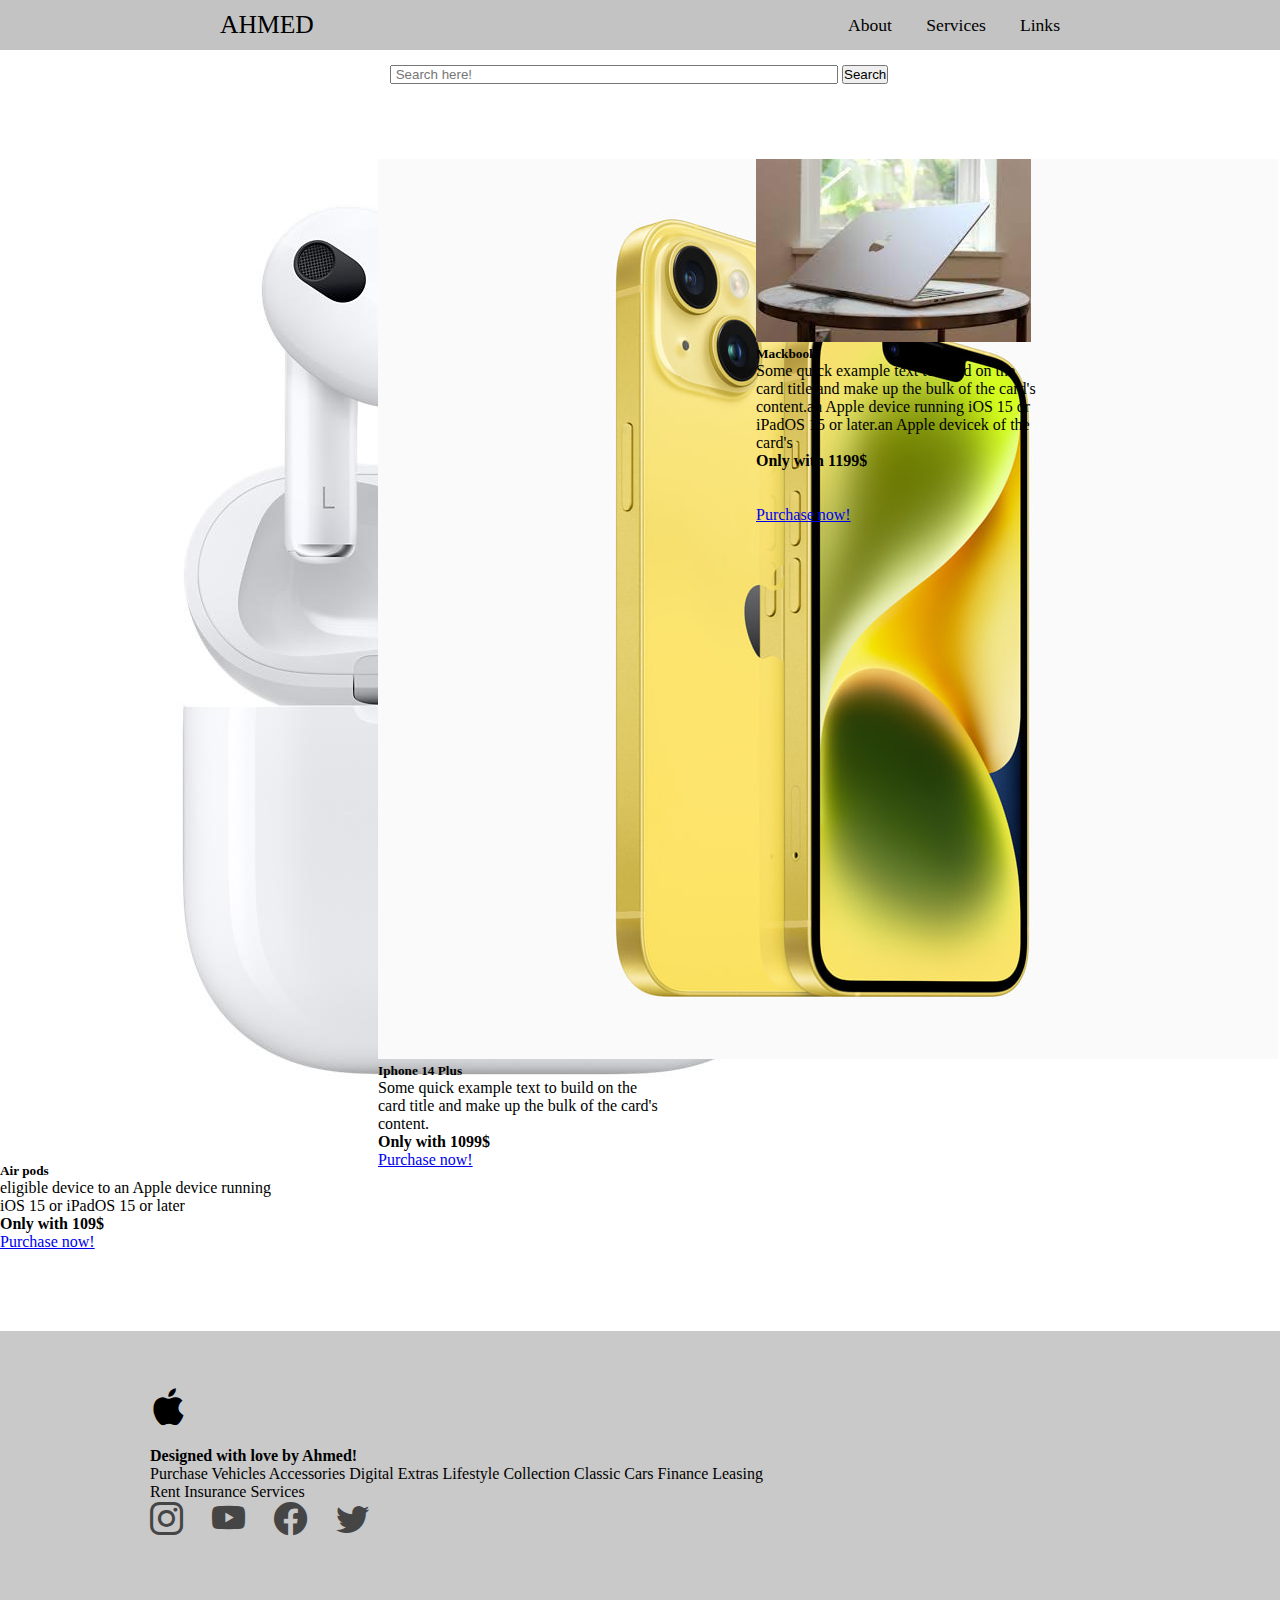
<file: index.html>
<!DOCTYPE html>
<html lang="en">
<head>
    <meta charset="UTF-8">
    <meta name="viewport" content="width=device-width, initial-scale=1.0">
    <link href="https://cdn.jsdelivr.net/npm/bootstrap@5.3.2/dist/css/bootstrap.min.css" rel="stylesheet" integrity="sha384-T3c6CoIi6uLrA9TneNEoa7RxnatzjcDSCmG1MXxSR1GAsXEV/Dwwykc2MPK8M2HN" crossorigin="anonymous">
    <link rel="stylesheet" href="style.css">
    <title>Document</title>
</head>
<body>
   <header>
      <a href="#AHMED" class="logo">AHMED</a>
       <nav>
          <a href="about.us.html">About </a>
          <a href="index.html">Services</a>
          <a href="#contact"> Links</a>
       </nav>
    </header>
    <div class="cdf">
      <input type="text" placeholder=" Search here!" class="search-bar">
      <button type="button" class="btn btn-outline-success">Search</button>
    </div>



    <div class="container">

<div class="card" style="width: 18rem;">
   <img class="card-img-top" src="images/airpods.jpg" alt="Card image cap">
   <div class="card-body">
     <h5 class="card-title">Air pods</h5>
     <p class="card-text"> eligible device to an Apple device running iOS 15 or iPadOS 15 or later <br><strong>Only with 109$</strong></p>
     <a href="purchase.html" class="btn btn-primary">Purchase now!</a>
   </div>
 </div>


 <div class="card" style="width: 18rem;">
   <img class="card-img-top" src="images/iphone.jpg" alt="Card image cap">
   <div class="card-body">
     <h5 class="card-title">Iphone 14 Plus</h5>
     <p class="card-text">Some quick example text to build on the card title and make up the bulk of the card's content. <br><strong>Only with 1099$</strong></p>
     <a href="purchase.html" class="btn btn-primary">Purchase now!</a>
   </div>
 </div>


 <div class="card" style="width: 18rem;">
   <img class="card-img-top" src="images/16.jpg" alt="Card image cap">
   <div class="card-body">
     <h5 class="card-title">Mackbook</h5>
     <p class="card-text">Some quick example text to build on the card title and make up the bulk of the card's content.an Apple device running iOS 15 or iPadOS 15 or later.an Apple devicek of the card's  <br><strong>Only with 1199$</strong></p><br><br>
     <a href="purchase.html" class="btn btn-primary">Purchase now!</a>
   </div>
 </div>
</div>

<footer id="contact">
<div class="containere"> 
  <i class="bi bi-apple" id="apple-logo"></i><br><br>
<h4> Designed with love by Ahmed!</h4> 
<p>Purchase
   Vehicles
   Accessories
   Digital Extras
   Lifestyle Collection
   Classic Cars
   
   Finance
   Leasing<br>
   Rent
   Insurance
   
   Services</p>
   <a href="https://www.instagram.com/"><i class="bi bi-instagram"></i></a>
   <a href="https://www.youtube.com/"><i class="bi bi-youtube"></i></a>
   <a href="https://www.facebook.com/"><i class="bi bi-facebook"></i></a>
   <a href="https://twitter.com/"><i class="bi bi-twitter"></i></a>


</div>
</footer>
</body>
</html>
</file>
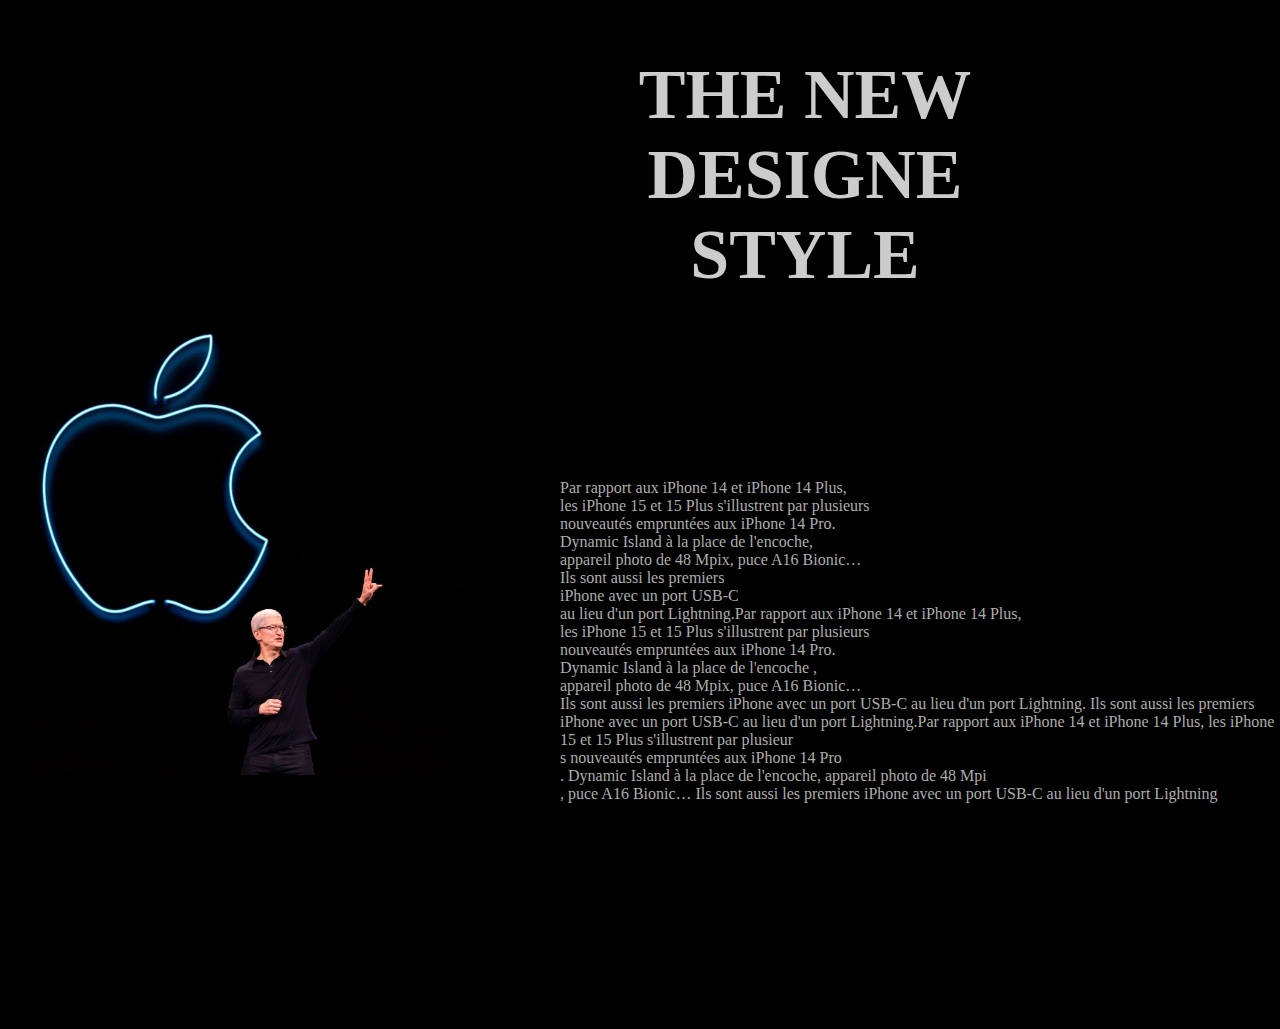
<file: about.us.html>
<!DOCTYPE html>
<html lang="en">
<head>
    <meta charset="UTF-8">
    <meta name="viewport" content="width=device-width, initial-scale=1.0">
    <link rel="stylesheet" href="style.css">
    <link href="https://cdn.jsdelivr.net/npm/bootstrap@5.3.2/dist/css/bootstrap.min.css" rel="stylesheet" integrity="sha384-T3c6CoIi6uLrA9TneNEoa7RxnatzjcDSCmG1MXxSR1GAsXEV/Dwwykc2MPK8M2HN" crossorigin="anonymous">
    <title>Document</title>
</head>
<body class="presentation">
    <h1>THE NEW DESIGNE STYLE </h1>
    <img src="images/pablo.jpg" alt="photo" class="presentation">
    <p>Par rapport aux iPhone 14 et iPhone 14 Plus,<br> les iPhone 15 et 15 Plus s'illustrent par plusieurs<br> nouveautés empruntées aux iPhone 14 Pro.<br> Dynamic Island à la place de l'encoche,<br> appareil photo de 48 Mpix, puce A16 Bionic…<br> 
        Ils sont aussi les premiers <br>iPhone avec un port USB-C<br> au lieu d'un port Lightning.Par rapport aux iPhone 14 et iPhone 14 Plus,<br> 
        les iPhone 15 et 15 Plus s'illustrent par plusieurs<br> nouveautés empruntées aux iPhone 14 Pro.<br> Dynamic Island à la place de l'encoche
        ,<br> appareil photo de 48 Mpix, puce A16 Bionic…<br> 
        Ils sont aussi les premiers iPhone avec un port USB-C au lieu d'un port Lightning.
        Ils sont aussi les premiers iPhone avec un port USB-C au lieu d'un port Lightning.Par rapport aux iPhone 14 et iPhone 14 Plus, les iPhone 15 et 15 Plus s'illustrent par plusieur<br>s nouveautés empruntées aux iPhone 14 Pro<br>. Dynamic Island à la place de l'encoche, appareil photo de 48 Mpi<br>, puce A16 Bionic…
        Ils sont aussi les premiers iPhone avec un port USB-C au lieu d'un port Lightning</p>
</body>
</html>
</file>
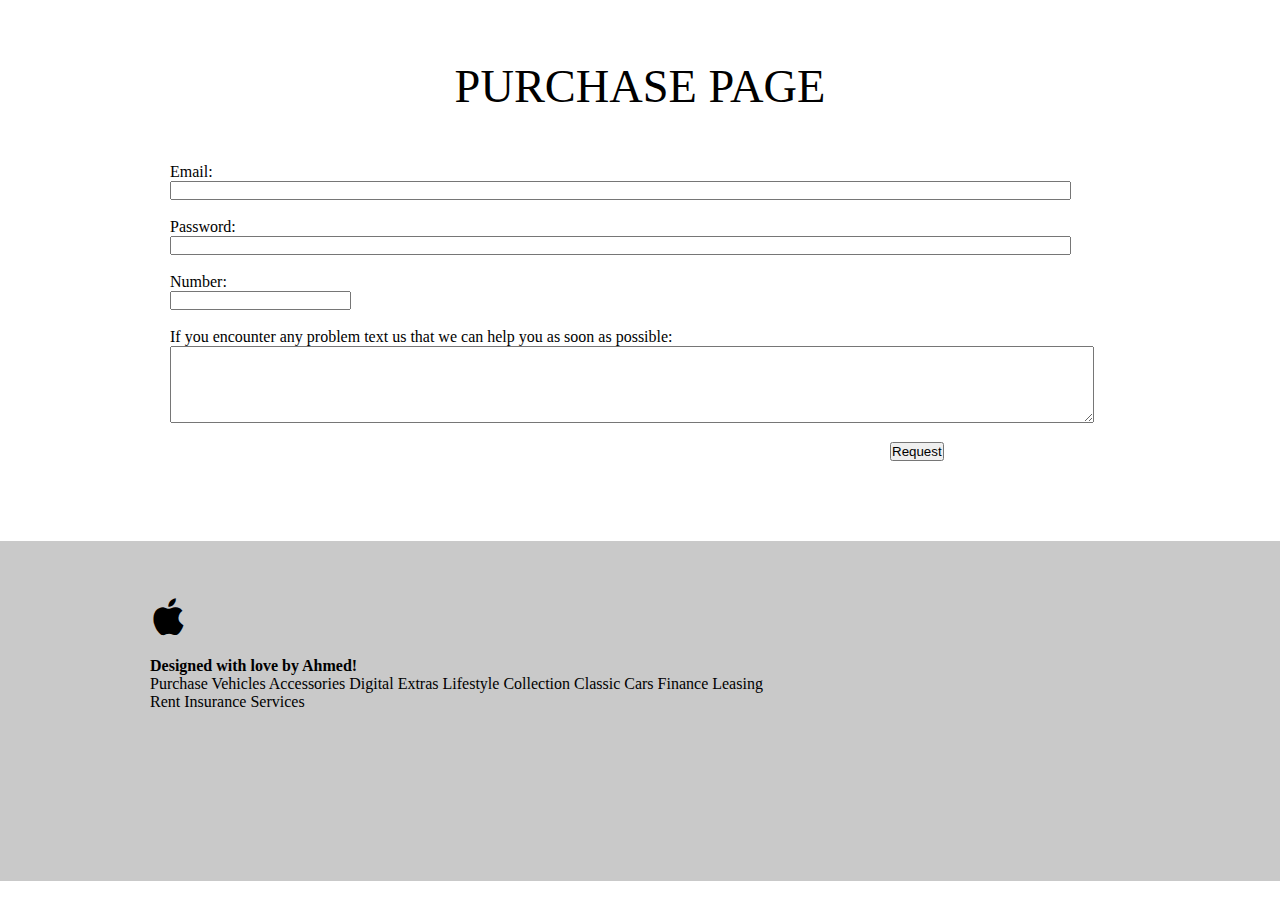
<file: purchase.html>
<!DOCTYPE html>
<html lang="en">
<head>
    <meta charset="UTF-8">
    <meta name="viewport" content="width=device-width, initial-scale=1.0">
    <link rel="stylesheet" href="style.css">
    <link href="https://cdn.jsdelivr.net/npm/bootstrap@5.3.2/dist/css/bootstrap.min.css" rel="stylesheet" integrity="sha384-T3c6CoIi6uLrA9TneNEoa7RxnatzjcDSCmG1MXxSR1GAsXEV/Dwwykc2MPK8M2HN" crossorigin="anonymous">
    <title>Document</title>
</head>
<body>
    <div class="containeres">
    <h3>PURCHASE PAGE</h3>
    </div>
    <div class="page">
      <label for="Email" id="tynp">Email:</label><br>
        <input type="email" class="inputs" size="110" required><br><br>
          <label for="password" id="tynp">Password:</label><br>
            <input type="password" class="inputs"  size="110" required><br><br>
              <label for="numbers" id="tynp">Number:</label><br>
                <input type="number" class="inputs" size="150" required><br><br>
        <p>If you encounter any problem text us that we can help you as soon as possible:</p>
         <textarea name="32" cols="113" rows="5" maxlength="250"></textarea>
        
   </div>

   <button type="submit" class="btn btn-success" id="botten">Request</button>
   <footer id="contact">
    <div class="containere"> 
      <i class="bi bi-apple"></i><br><br>
    <h4> Designed with love by Ahmed!</h4> 
    <p>Purchase
       Vehicles
       Accessories
       Digital Extras
       Lifestyle Collection
       Classic Cars
       
       Finance
       Leasing<br>
       Rent
       Insurance
       
       Services</p>
       
    </div>
    </footer>
</body>
</html>
</file>
<file: style.css>
@import url("https://cdn.jsdelivr.net/npm/bootstrap-icons@1.11.2/font/bootstrap-icons.min.css");
*{
    margin: 0;
    padding: 0;
    box-sizing: border-box;
}
html{
    scroll-behavior: smooth;
}
header{
    background-color: rgb(195, 195, 195);
    position: fixed;
    z-index: 999;
    width: 100%;
    align-items: center;
    justify-content: space-between;
    display: flex;
    padding: 10px 220px;
}
.logo{
    font-size: 1.6em;
    font-weight: 400;
    text-decoration: none;
    color: black;
}
nav a{
    font-size: 1.1em;
    text-decoration: none;
   padding-left: 30px;
   color: black;
}
.logo:hover{
    color: blue;
}

nav a:hover{
    color: blue;
}
.search-bar{
    margin-top: 65px ;
    margin-left: 390px;
    width: 35%;
    transition: 0.7s ease; 
}
search-bar:focus{
    border-color: white;
    box-shadow: 0 0 8px 0 rgba(16, 82, 111, 0.918);
    transform: scale(1.0) ;
    border-radius: 25px;
}
 .btn{
    transition: 0.7s ease;
}

.btn:hover{
    transform: scale(1.1);
}
.card{
    margin-top: 75px;
}
.container{
    display: flex;
    column-gap:90px;
 
}
.containere{
    padding-top: 55px;
    padding-left: 150px;
    background-color: rgb(201, 201, 201);
   
    height:340px;
    margin-top: 80px;
}
.bi{
    font-size: 2.3em;
}
.containeres{
   
    margin-top: 40px;
}
 html h3{
text-align: center;
padding-top: 20px;
font-weight: 400;
font-size: 2.9em;
}
.page{
   padding-left:  170px ;
 padding-top: 50px;
}
.product-image{
    height:550px;
    width: 550px;
    padding-left:550px;
}
#botten{
    margin-left:890px ;
    margin-top: 15px;
}
h1{
    padding-left: 580px;
    padding-top: 55px;
    font-size: 250px;
}
.containere a{
  font-size: 0.9em;
  margin-right: 25px;
  color: rgb(69, 69, 69);
}
.presentation{
    background-color: black;
    display: flexbox;
}
.presentation h1{
   color: rgb(204, 204, 204);
   
 font-size: 70px;
 text-align: center;
 margin-right: 250px;
   
   
}
.presentation img{
    height: 450px;
   margin:250px ;
    display: inline;
 
    margin-top: 30px;
    margin-left: 25px;
    
    
}
.presentation p{
    padding: auto;
  
   margin-left:560px ;
   margin-top: -550px;
   
   color: rgb(174, 173, 173);
}
.containert{
    padding-top: 55px;
    padding-left: 150px;
    background-color: rgb(201, 201, 201);
    height:340px;
    margin-top: 80px;
}
 @media (max-width:1023px){
    header{
        padding: 10px;
    }
    nav a{
     padding-left: 10px;
    }
    .logo{
        font-size: 1.2em;
    }
  .container{
flex-direction: column;
align-items: center;
 }
  .search-bar{
  margin-left: 100px;
  }
}
</file>
